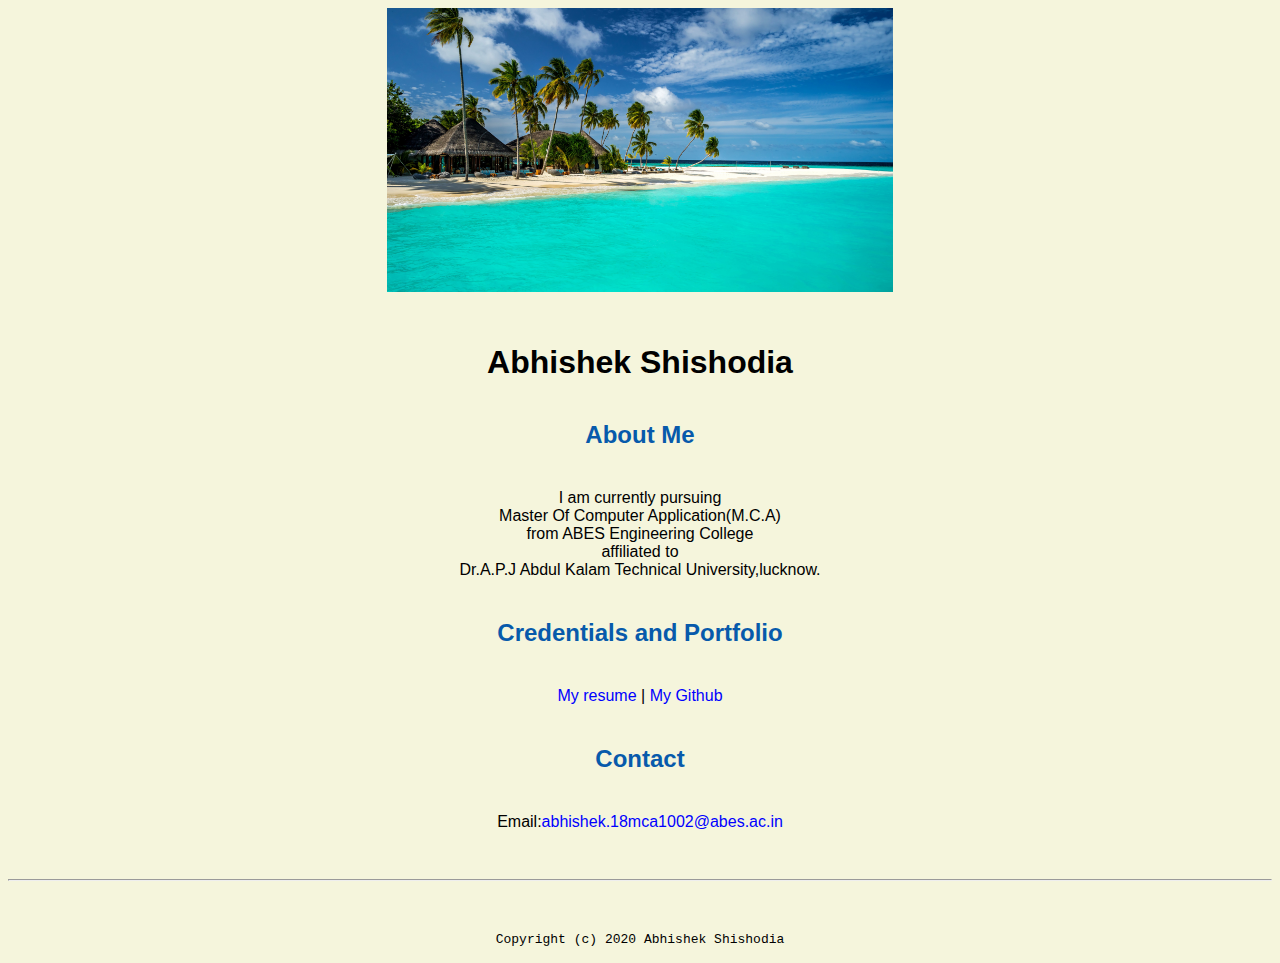
<file: index.html>
<!DOCTYPE html>
<html>
<head>
	<title>Abhishek Shishodia</title>
	<link rel="stylesheet" type="text/css" href="./css/master.css">
	<meta name="viewport" content="width=device-width,initial-scale=1,shrink-to-fit=no">
	<meta name="name" content="Abhishek Shishodia's Portal">
	<meta name="robots" content="noindex,nofollow">
</head>	

<body>

	<img src="./image/img.jpg" width = "40%" alt="banner">
<H1>Abhishek Shishodia</H1>
<h2>About Me</h2>
<p>I am currently pursuing<br> Master Of Computer Application(M.C.A)<br> from ABES Engineering College <br>affiliated to <br> Dr.A.P.J Abdul Kalam Technical University,lucknow.</p>
<h2>Credentials and Portfolio</h2>
<p><a hover href="resume.html">My resume </a> | <a href="https://github.com/AbhishekShishodia05"> My Github</a> </p>
<h2>Contact</h2>
<p>Email:<a href="abhishek.18mca1002@abes.ac.in">abhishek.18mca1002@abes.ac.in</a></p>
</body>
</body>
</body>
<footer>
	<hr>
<code>Copyright (c) 2020 Abhishek Shishodia</code>

</footer>
</html>
</file>
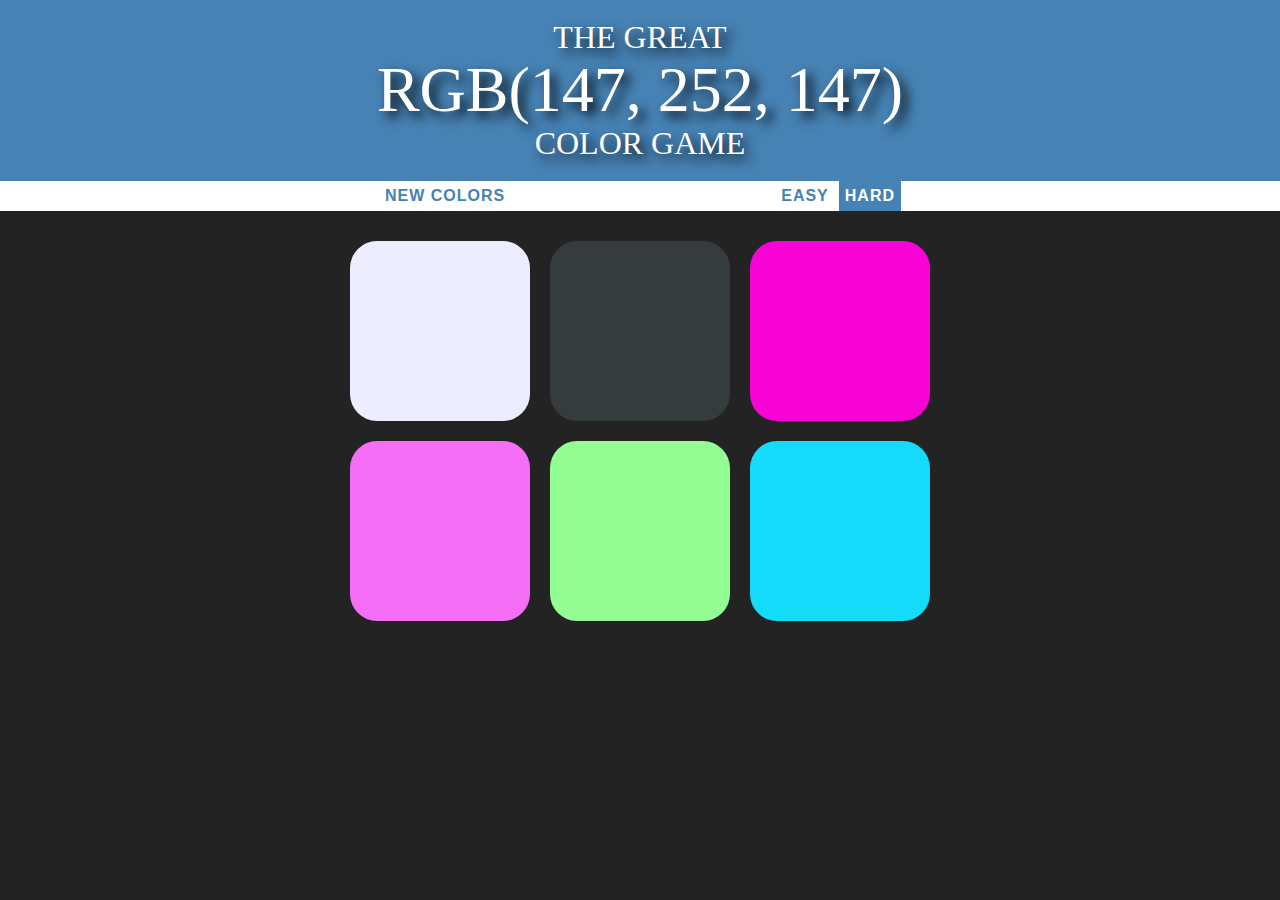
<file: hh/index.html>
<!DOCTYPE html>
<html>
<head>
	<title>Color Game</title>
	<link rel="stylesheet" type="text/css" href="colorGame.css">
	<meta name="viewport" content="width=device-width,initial-scale=1,shrink-to-fit=no">
	<meta name="robots" content="noindex,nofollow">
</head>
<body>
<h1>
	The Great 
	<br>
	<span id="colorDisplay">RGB</span> 
	<br>
	Color Game
</h1>

<div id="stripe">
	<button id="reset">New Colors</button>
	<span id="message"></span>
	<button class="mode">Easy</button>
	<button class="mode selected">Hard</button>
</div>

	<div id="container">
		<div class="square"></div>
		<div class="square"></div>
		<div class="square"></div>
		<div class="square"></div>
		<div class="square"></div>
		<div class="square"></div>
	</div>

<script type="text/javascript" src="colorGame.js"></script>
</body>
</html>
</file>
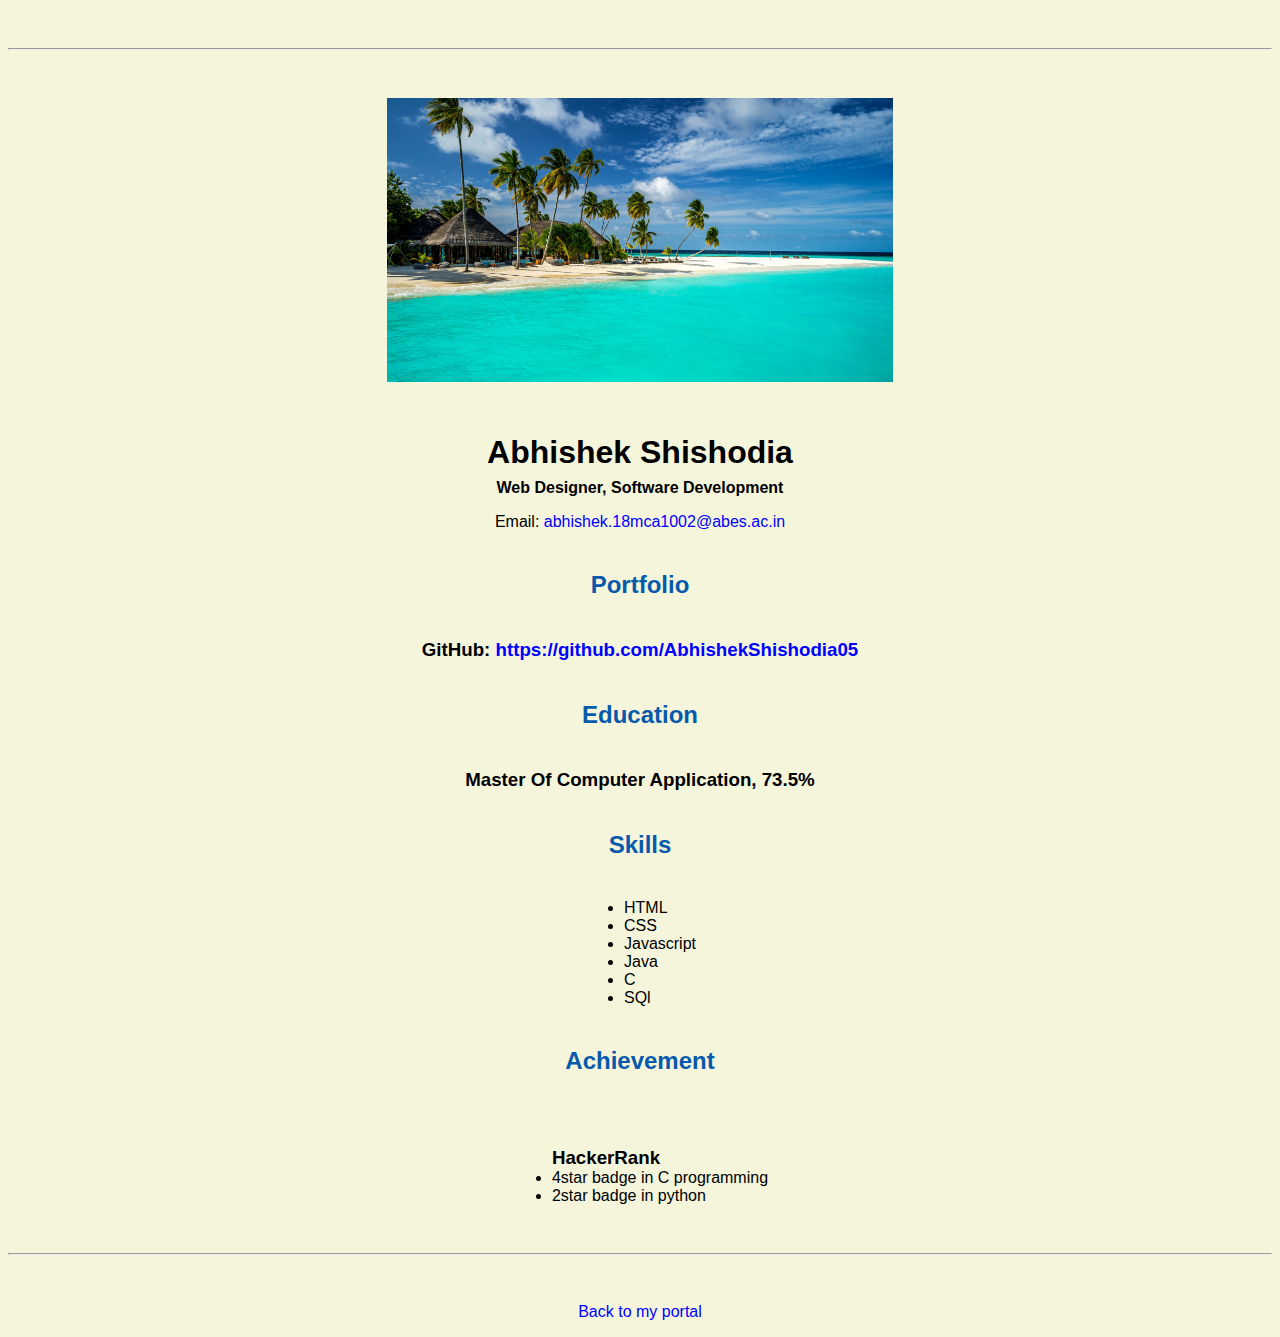
<file: resume.html>
<!doctype html>

<!-- this is a comment for human! -->

<html lang="en">

  <header>
    <title>Abhishek Shishodia Resume</title>
      <link rel="stylesheet" type="text/css" href="./css/master.css">
      <meta name="viewport" content="width=device-width,initial-scale=1,shrink-to-fit=no">
  <meta name="name" content="Abhishek Shishodia's Portal">
  <meta name="robots" content="noindex,nofollow">

  </header>

  <body>
    <hr>

    <img src="./image/img.jpg" alt="Abhishek Shishodia" width="40%">

    <h1>Abhishek Shishodia</h1>
    <h4>Web Designer, Software Development</h4>

    <p>Email: <a href="abhishek.18mca1002@abes.ac.in" target="_blank">abhishek.18mca1002@abes.ac.in</a></p>
    <!-- don't post physical address, personal phone number or other personal information on the web! -->

    <h2>Portfolio</h2>
      <h3>GitHub: <a href="https://github.com/AbhishekShishodia05" target="_blank">https://github.com/AbhishekShishodia05</a></h3>

    <h2>Education</h2>

    <h3>Master Of Computer Application, 73.5%</h3>
    
    <h2>Skills</h2>
    <ul>
      <li>HTML</li>
      <li>CSS</li>
      <li>Javascript</li>
      <li>Java</li>
      <li>C</li>
      <li>SQl</li>
    </ul>

    <H2>Achievement</H2>
    <ul><h3>HackerRank</h3>
      <li>4star badge in C programming</li>
      <li>2star badge in python</li>
    
    </ul>
  </body>

  <footer>
  <hr>
  <p><a href="portfolio.html">Back to my portal</a><p>
  </footer>

</html>
</file>
<file: css/master.css>
/* Cascading stylesheet for the website */

/* Text inside these asterisks and slashes are comments for human */

  a {
    color: blue;
    /* set the text color to blue here */
    text-decoration: none; /* This means we do not want hyperlinks to be underlined */
  }

  a:hover {
    color: red;
    /* set the text color to red here */
    text-decoration: none; /* This means we do not want hyperlinks to be underlined */
  }

  body {
    background-color: beige;
    color: black;
    /* set the background color here */
    /* set the text color to black here */
    font-family: Arial, Helvetica, sans-serif;
    /* set the font here */
    text-align: center;
    /* set the text alignment here */
   }

  footer {
    margin-top: 1rem;
    margin-bottom: 1rem;
  }

  h1 {
    margin-bottom: 0.5rem;
    margin-top: 3rem;
   }

  h2 { 
     color: #075AAB;
    margin-top:2.5rem ;
    margin-bottom:2.5rem ;
    /* set the text color of to #075AAB here */
    /* set both the bottom margin and top margin to 2.5rem here */
   }

  h3 {
    margin-bottom: 0;
    margin-top: 2rem;
  }

  h4 {
    margin-bottom: 1rem;
    margin-top: 0.5rem;
  }

  h5 {
    margin-top: 0.5rem;
  }

  hr {
    margin-bottom: 3rem;
    margin-top: 3rem;
  }

  /* this controls how the bullet points in the resume page looks */
  ul {
    display: table;
    margin: 0 auto;
    text-align: left;
  }
</file>
<file: hh/colorGame.css>
body {
	background-color: #232323;
	margin: 0;
	font-family: "Montserrat", "Avenir";
}

.square {
	width: 30%;
	background: purple;
	padding-bottom: 30%;
	float: left;
	margin: 1.66%;
	border-radius: 15%;
	transition: background 0.6s;
	-webkit-transition: background 0.6s;
	-moz-transition: background 0.6s;
}

#container {
	margin: 20px auto;
	max-width: 600px;
}

h1 {
	text-align: center;
	line-height: 1.1;
	font-weight: normal;
	color: white;
	background: steelblue;
	margin: 0;
	text-transform: uppercase;
	padding: 20px 0;
	text-shadow: 6px 6px 12px black;
}

#colorDisplay {
	font-size: 200%;
}

#message {
	display: inline-block;
	width: 20%;
}

#stripe {
	background: white;
	height: 30px;
	text-align: center;
	color: black;
}

.selected {
	color: white;
	background: steelblue;
}

button {
	border: none;
	background: none;
	text-transform: uppercase;
	height: 100%;
	font-weight: 700;
	color: steelblue;
	letter-spacing: 1px;
	font-size: inherit;
	transition: all 0.3s;
	-webkit-transition: all 0.3s;
	-moz-transition: all 0.3s;
	outline: none;
}

button:hover {
	color: white;
	background: steelblue;
}
</file>
